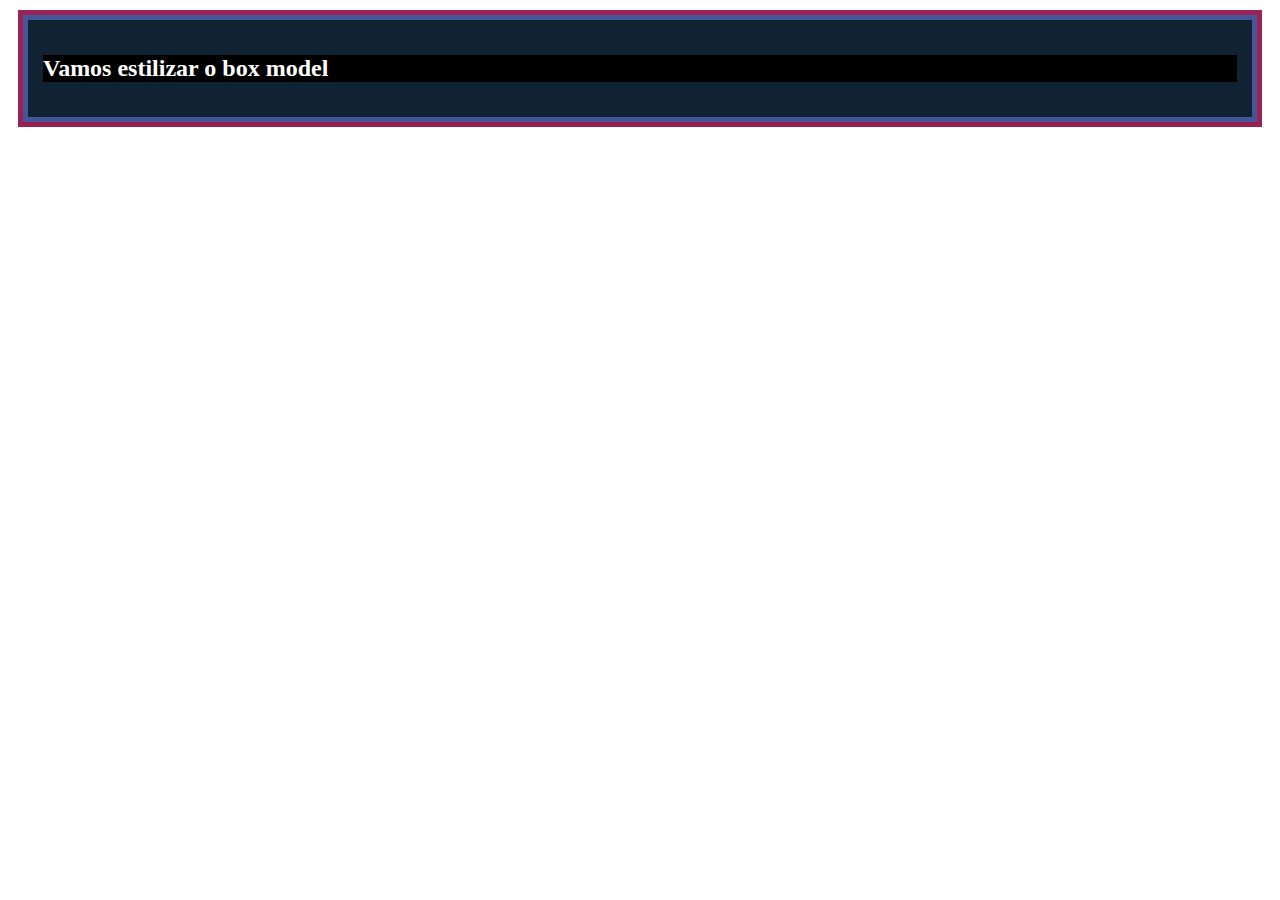
<file: 01-desafio/index.html>
<!DOCTYPE html>
<html lang="en">
<head>
    <meta charset="UTF-8">
    <meta name="viewport" content="width=device-width, initial-scale=1.0">
    <link rel="stylesheet" href="css/style.css">
    <title>Desafio 01</title>
</head>
<body>
    <div id="box-model-challenge">
        <h2 class="challenge-title">
            Vamos estilizar o box model
        </h2>
    </div>
</body>
</html>
</file>
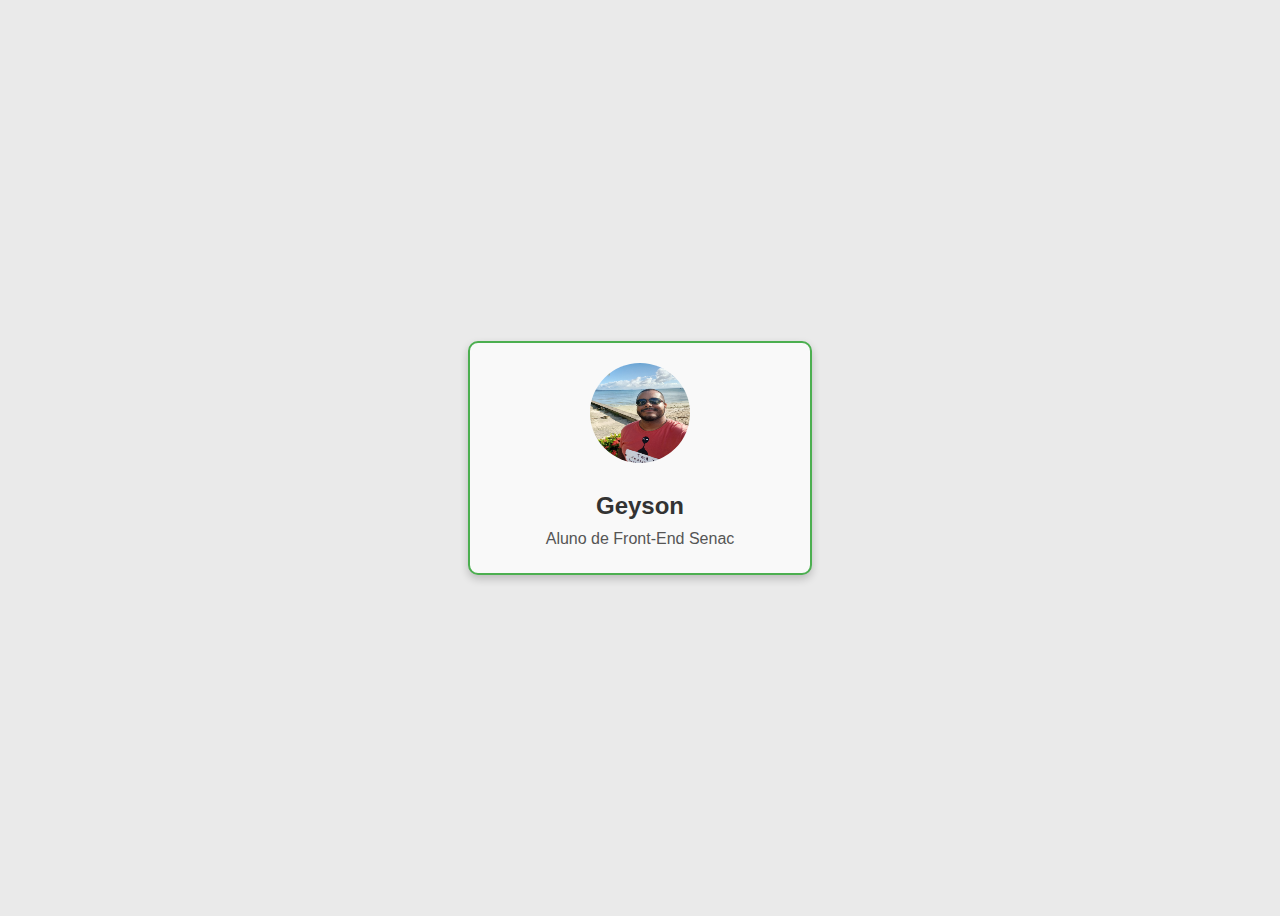
<file: 02 - desafio/index.html>
<!DOCTYPE html>
<html lang="en">
<head>
    <meta charset="UTF-8">
    <meta name="viewport" content="width=device-width, initial-scale=1.0">
    <link rel="stylesheet" href="css/style.css">
    <title>Cartão de apresentação</title>
</head>
<body>
    <div id="card-presentation">
        <img src="./img/minha_foto.jpg" alt="Imagem de perfil" class="card-image">
        <h2 class="card-title">Geyson</h2>
        <p class="card-description">Aluno de Front-End Senac</p>
    </div>

    
</body>
</html>
</file>
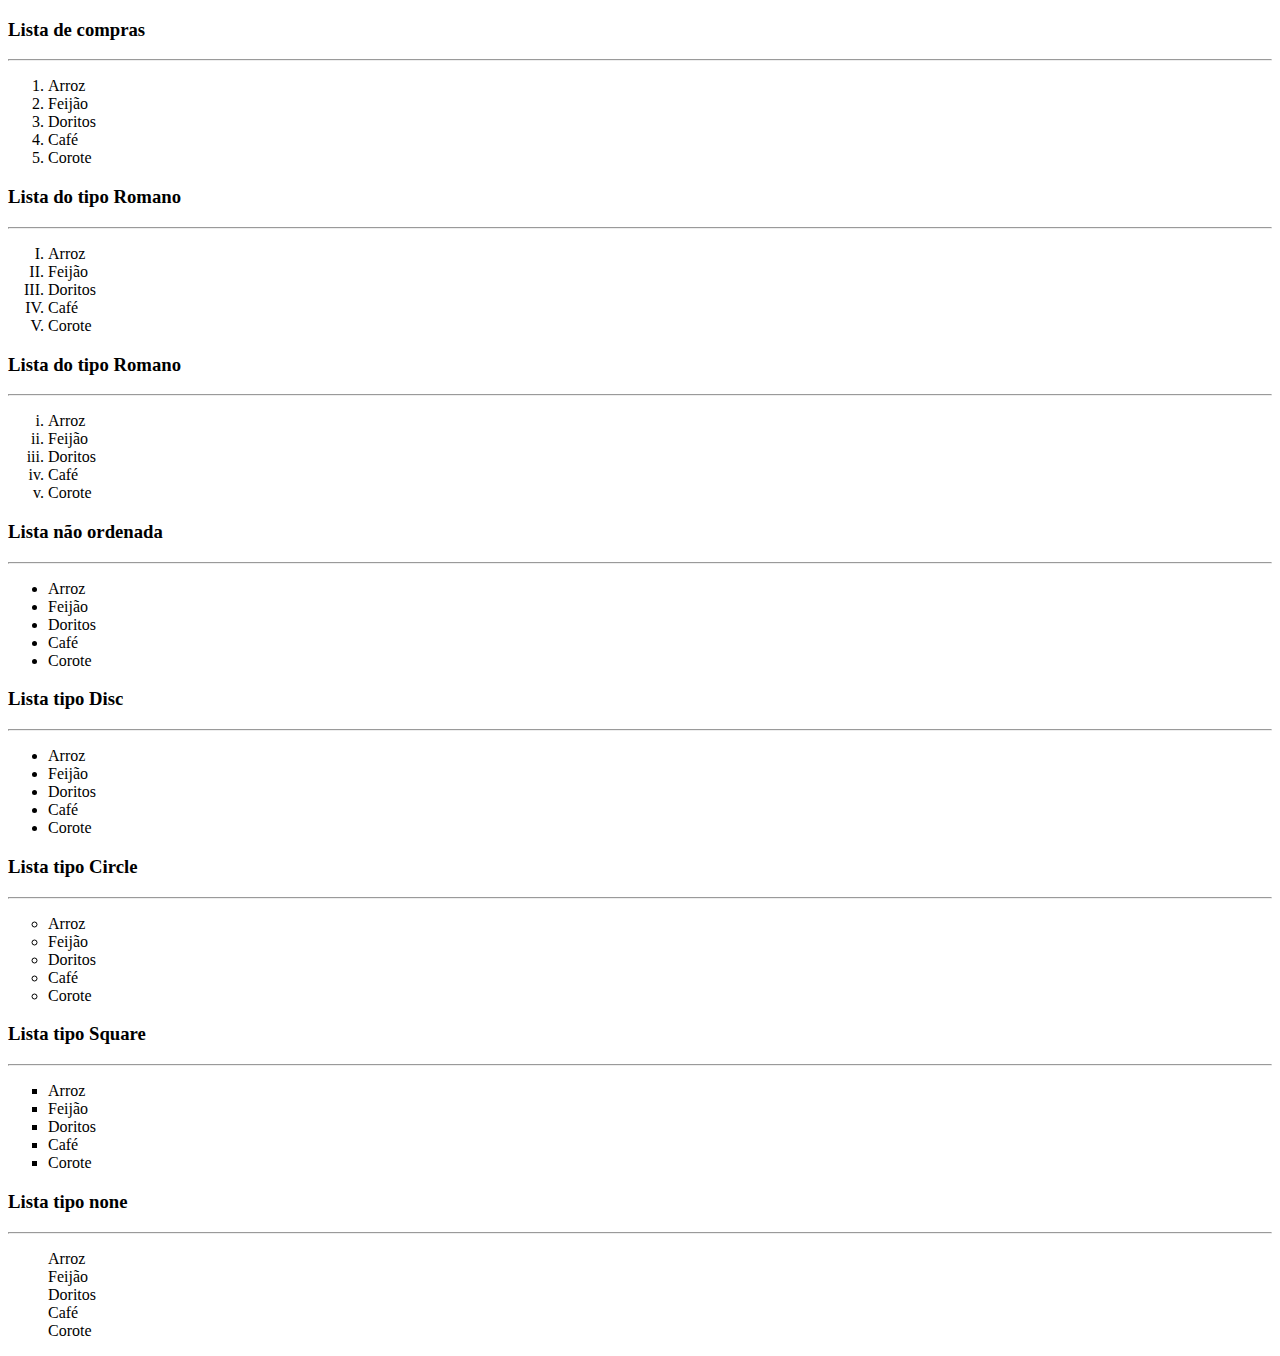
<file: 01.html>
<!DOCTYPE html>
<html lang="en">
<head>
    <meta charset="UTF-8">
    <meta name="viewport" content="width=device-width, initial-scale=1.0">
    <title>Lista</title>
</head>
<body>

    <h3>Lista de compras</h3>
    <hr>
    <ol>
        <li>Arroz</li>
        <li>Feijão</li>
        <li>Doritos</li>
        <li>Café</li>
        <li>Corote</li>
    </ol>
    
    
    <h3>Lista do tipo Romano</h3>
    <hr>
    <ol type="I">
        <li>Arroz</li>
        <li>Feijão</li>
        <li>Doritos</li>
        <li>Café</li>
        <li>Corote</li>
    </ol>

    <h3>Lista do tipo Romano</h3>
    <hr>
    <ol type="i">
        <li>Arroz</li>
        <li>Feijão</li>
        <li>Doritos</li>
        <li>Café</li>
        <li>Corote</li>
    </ol>

    <h3>Lista não ordenada</h3>
    <hr>
    <ul>
        <li>Arroz</li>
        <li>Feijão</li>
        <li>Doritos</li>
        <li>Café</li>
        <li>Corote</li>
    </ul>

    <h3>Lista tipo Disc</h3>
    <hr>
    <ul style="list-style-type: disc">
        <li>Arroz</li>
        <li>Feijão</li>
        <li>Doritos</li>
        <li>Café</li>
        <li>Corote</li>
    </ul>

    <h3>Lista tipo Circle</h3>
    <hr>
    <ul style="list-style-type: circle">
        <li>Arroz</li>
        <li>Feijão</li>
        <li>Doritos</li>
        <li>Café</li>
        <li>Corote</li>
    </ul>
    
    <h3>Lista tipo Square</h3>
    <hr>
    <ul style="list-style-type: square">
        <li>Arroz</li>
        <li>Feijão</li>
        <li>Doritos</li>
        <li>Café</li>
        <li>Corote</li>
    </ul>

    <h3>Lista tipo none</h3>
    <hr>
    <ul style="list-style-type: none">
        <li>Arroz</li>
        <li>Feijão</li>
        <li>Doritos</li>
        <li>Café</li>
        <li>Corote</li>
    </ul>
    


</body>
</html>
</file>
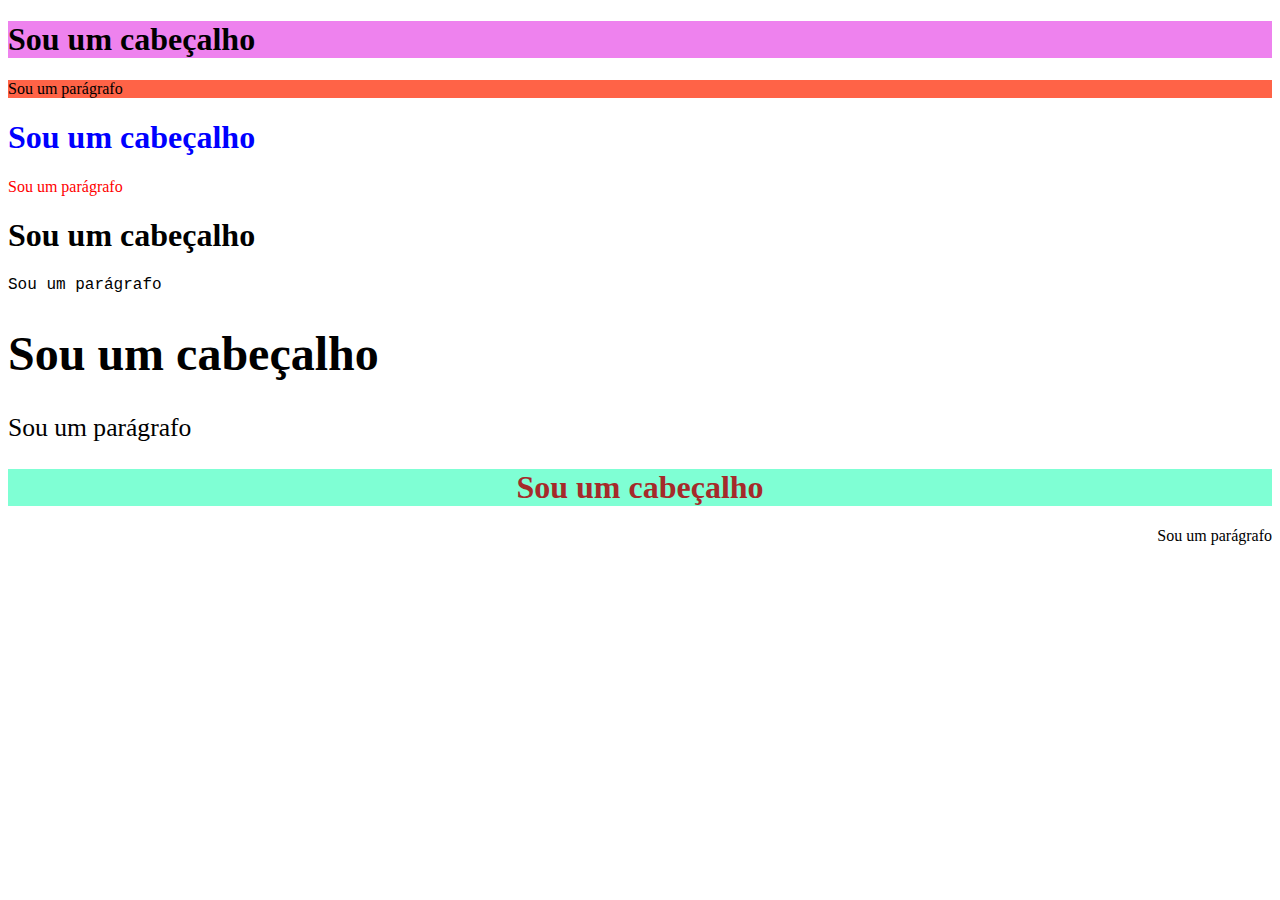
<file: 02.html>
<!DOCTYPE html>
<html lang="en">
<head>
    <meta charset="UTF-8">
    <meta name="viewport" content="width=device-width, initial-scale=1.0">
    <title>CSS</title>
</head>
<body>

    <h1 style="background-color: violet;">Sou um cabeçalho</h1>
    <p style="background-color: tomato;">Sou um parágrafo</p>

    <h1 style="color:blue">Sou um cabeçalho</h1>
    <p style="color: red;">Sou um parágrafo</p>


    <h1 style="font-family: Verdana;">Sou um cabeçalho</h1>
    <p style="font-family:Courier;">Sou um parágrafo</p>


    <h1 style="font-size: 300%;">Sou um cabeçalho</h1>
    <p style="font-size: 160%;">Sou um parágrafo</p>


    <h1 style="text-align: center; background-color: aquamarine; color: brown;">Sou um cabeçalho</h1>
    <p style="text-align: right;">Sou um parágrafo</p>
    
    
   
</body>
</html>
</file>
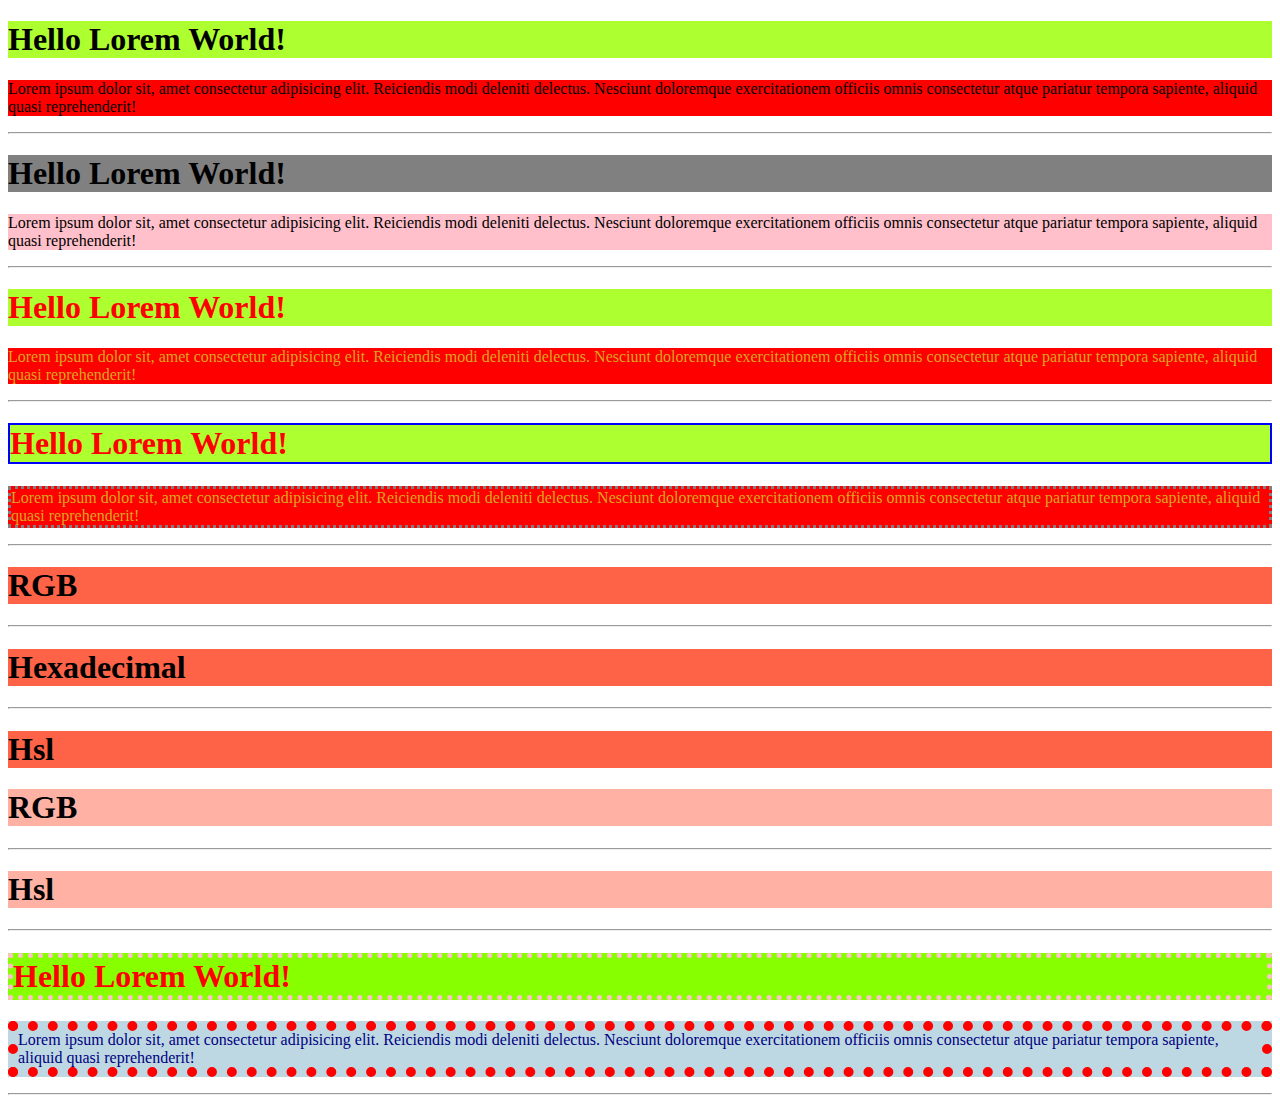
<file: 03.html>
<!DOCTYPE html>
<html lang="en">
<head>
    <meta charset="UTF-8">
    <meta name="viewport" content="width=device-width, initial-scale=1.0">
    <title>Desafios</title>
</head>
<body>

    <h1 style="background-color: greenyellow;">Hello Lorem World!</h1>
    <p style="background-color: red;">Lorem ipsum dolor sit, amet consectetur adipisicing elit. Reiciendis modi deleniti delectus. Nesciunt doloremque exercitationem officiis omnis consectetur atque pariatur tempora sapiente, aliquid quasi reprehenderit!</p>
    <hr>
    
    <!-- 01 - Mudar o background -->
    <h1 style="background-color: gray;">Hello Lorem World!</h1>
    <p style="background-color: pink;">Lorem ipsum dolor sit, amet consectetur adipisicing elit. Reiciendis modi deleniti delectus. Nesciunt doloremque exercitationem officiis omnis consectetur atque pariatur tempora sapiente, aliquid quasi reprehenderit!</p>
    <hr>


    <!-- 02 - Mudar a cor do texto -->
    <h1 style="background-color: greenyellow;color: red;">Hello Lorem World!</h1>
    <p style="background-color: red; color: goldenrod;">Lorem ipsum dolor sit, amet consectetur adipisicing elit. Reiciendis modi deleniti delectus. Nesciunt doloremque exercitationem officiis omnis consectetur atque pariatur tempora sapiente, aliquid quasi reprehenderit!</p>
    <hr>

    <!-- 03 - Criar borda colorida -->
    <h1 style="background-color: greenyellow;color: red; border: 2px solid blue;">Hello Lorem World!</h1>
    <p style="background-color: red; color: goldenrod; border: 3px dotted gray;">Lorem ipsum dolor sit, amet consectetur adipisicing elit. Reiciendis modi deleniti delectus. Nesciunt doloremque exercitationem officiis omnis consectetur atque pariatur tempora sapiente, aliquid quasi reprehenderit!</p>
    <hr>


    <!-- Diferenes estilos de cores -->

    <h1 style="background-color: rgb(255, 99, 71);">RGB</h1>
    <hr>
    <h1 style="background-color: #FF6347;">Hexadecimal</h1>
    <hr>
    <h1 style="background: hsl(9, 100%, 64%);">Hsl</h1>

    <!-- Transparência -->

    <h1 style="background-color: rgba(255, 99, 71, 0.5);">RGB</h1>
    <hr>
    <h1 style="background: hsla(9, 100%, 64%, 0.5);">Hsl</h1>
    <hr>



    <h1 style="background-color: rgb(136, 255, 0);color: red; border: 5px dotted pink;">Hello Lorem World!</h1>
    <p style="background-color: hsla(199, 40%, 64%, 0.5);color: navy; border: 10px dotted red;">Lorem ipsum dolor sit, amet consectetur adipisicing elit. Reiciendis modi deleniti delectus. Nesciunt doloremque exercitationem officiis omnis consectetur atque pariatur tempora sapiente, aliquid quasi reprehenderit!</p>
    <hr>







    
</body>
</html>
</file>
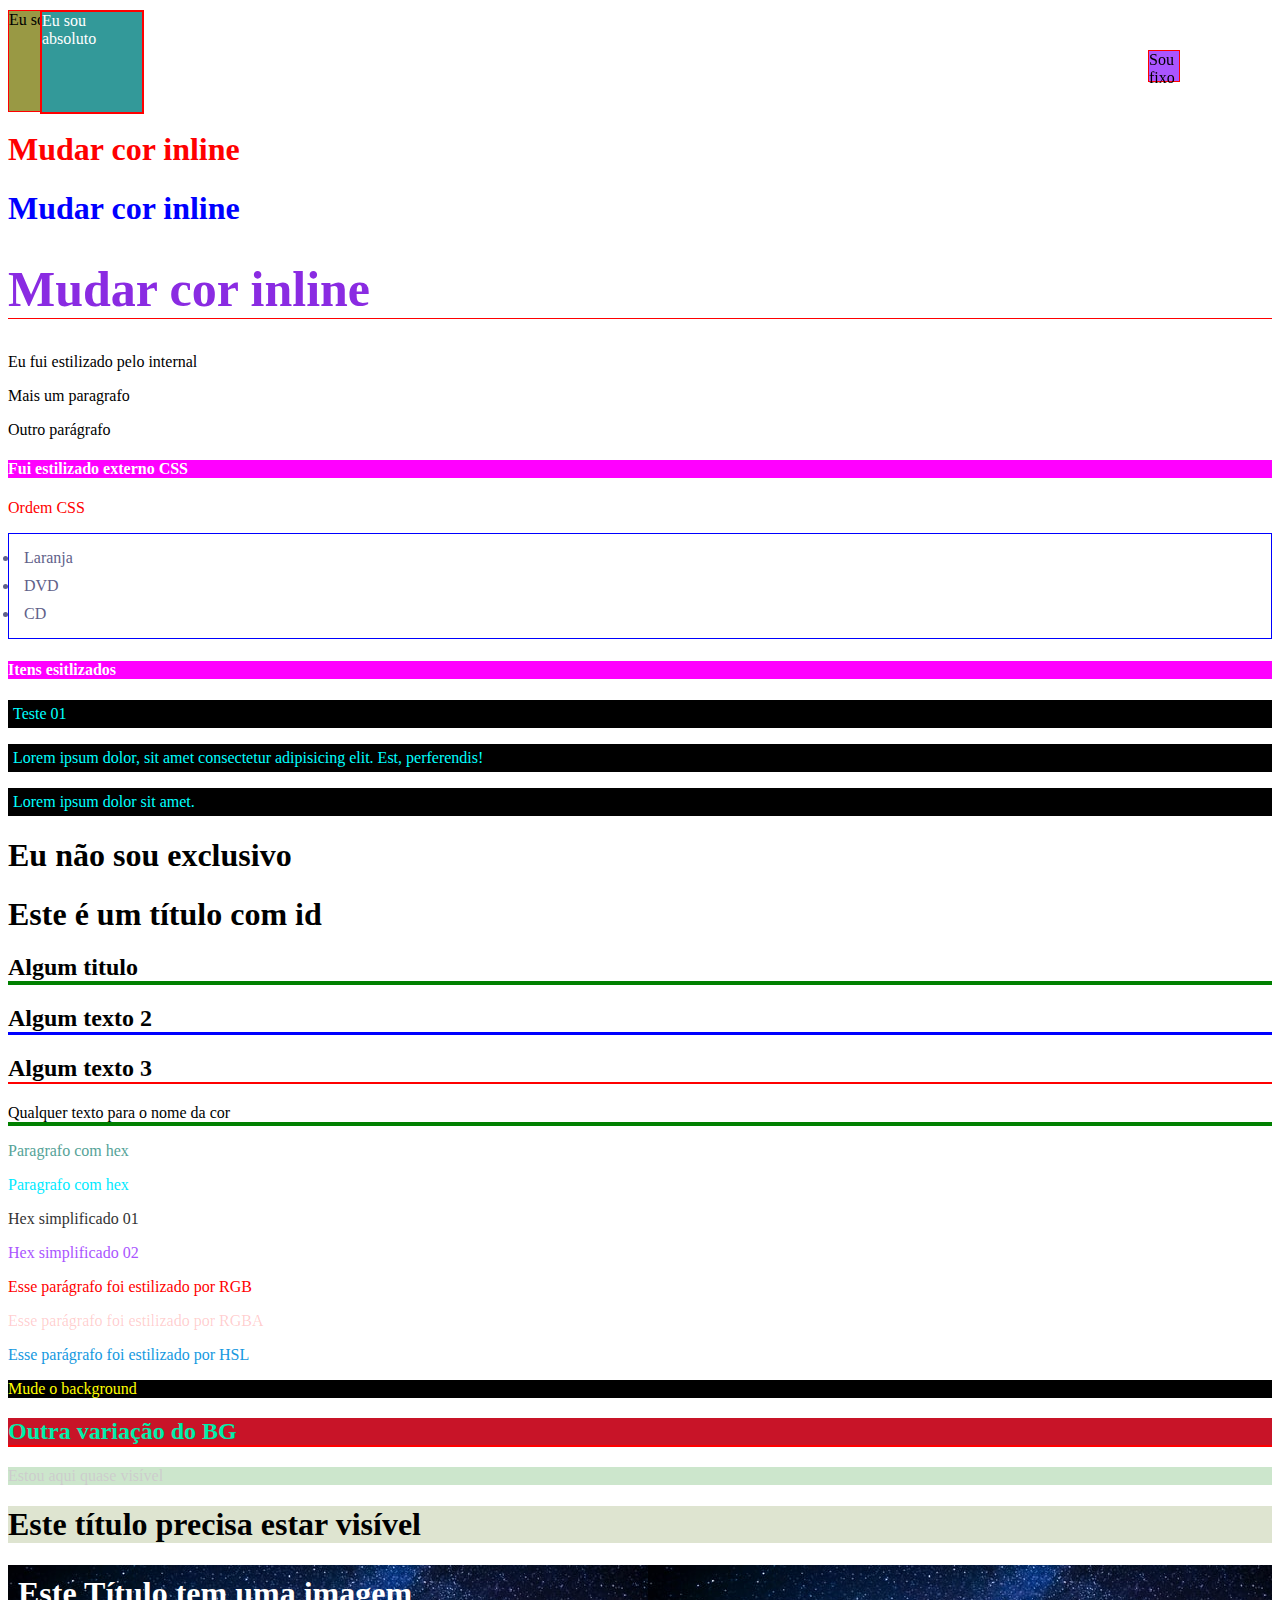
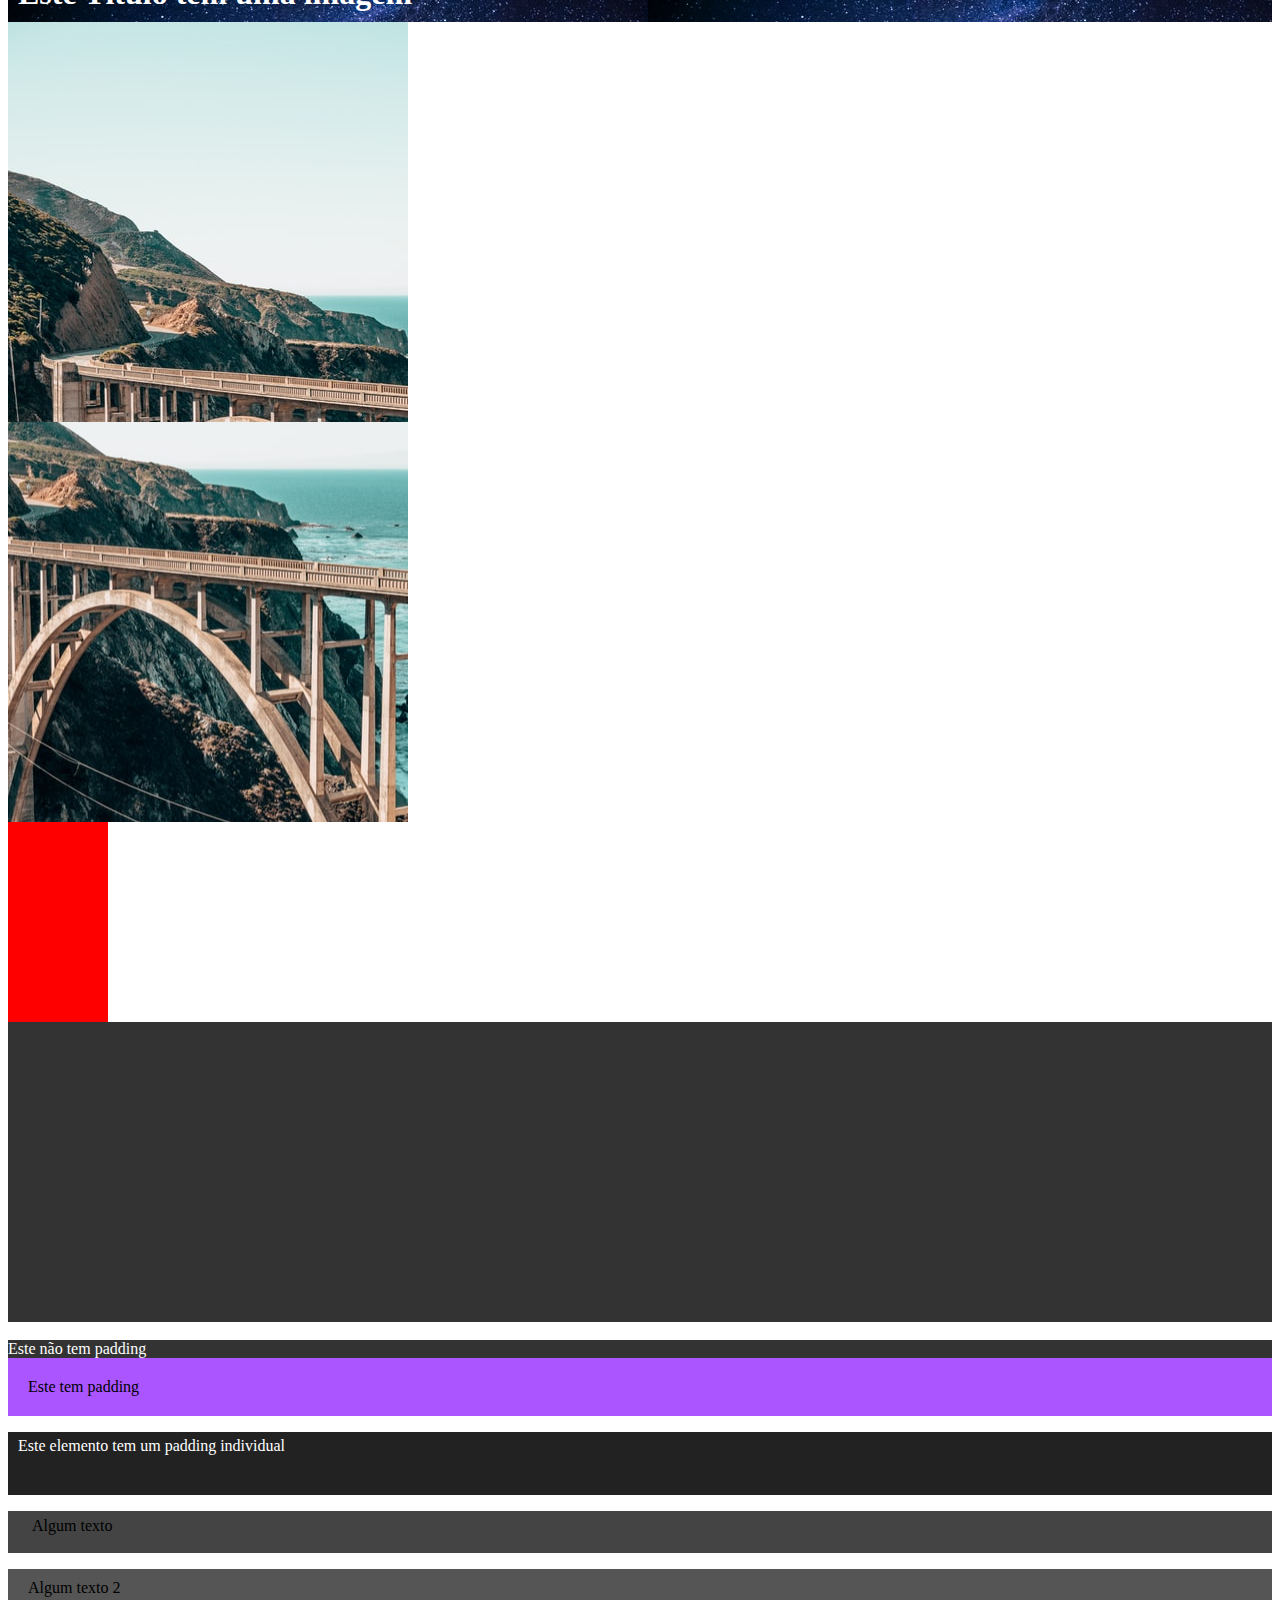
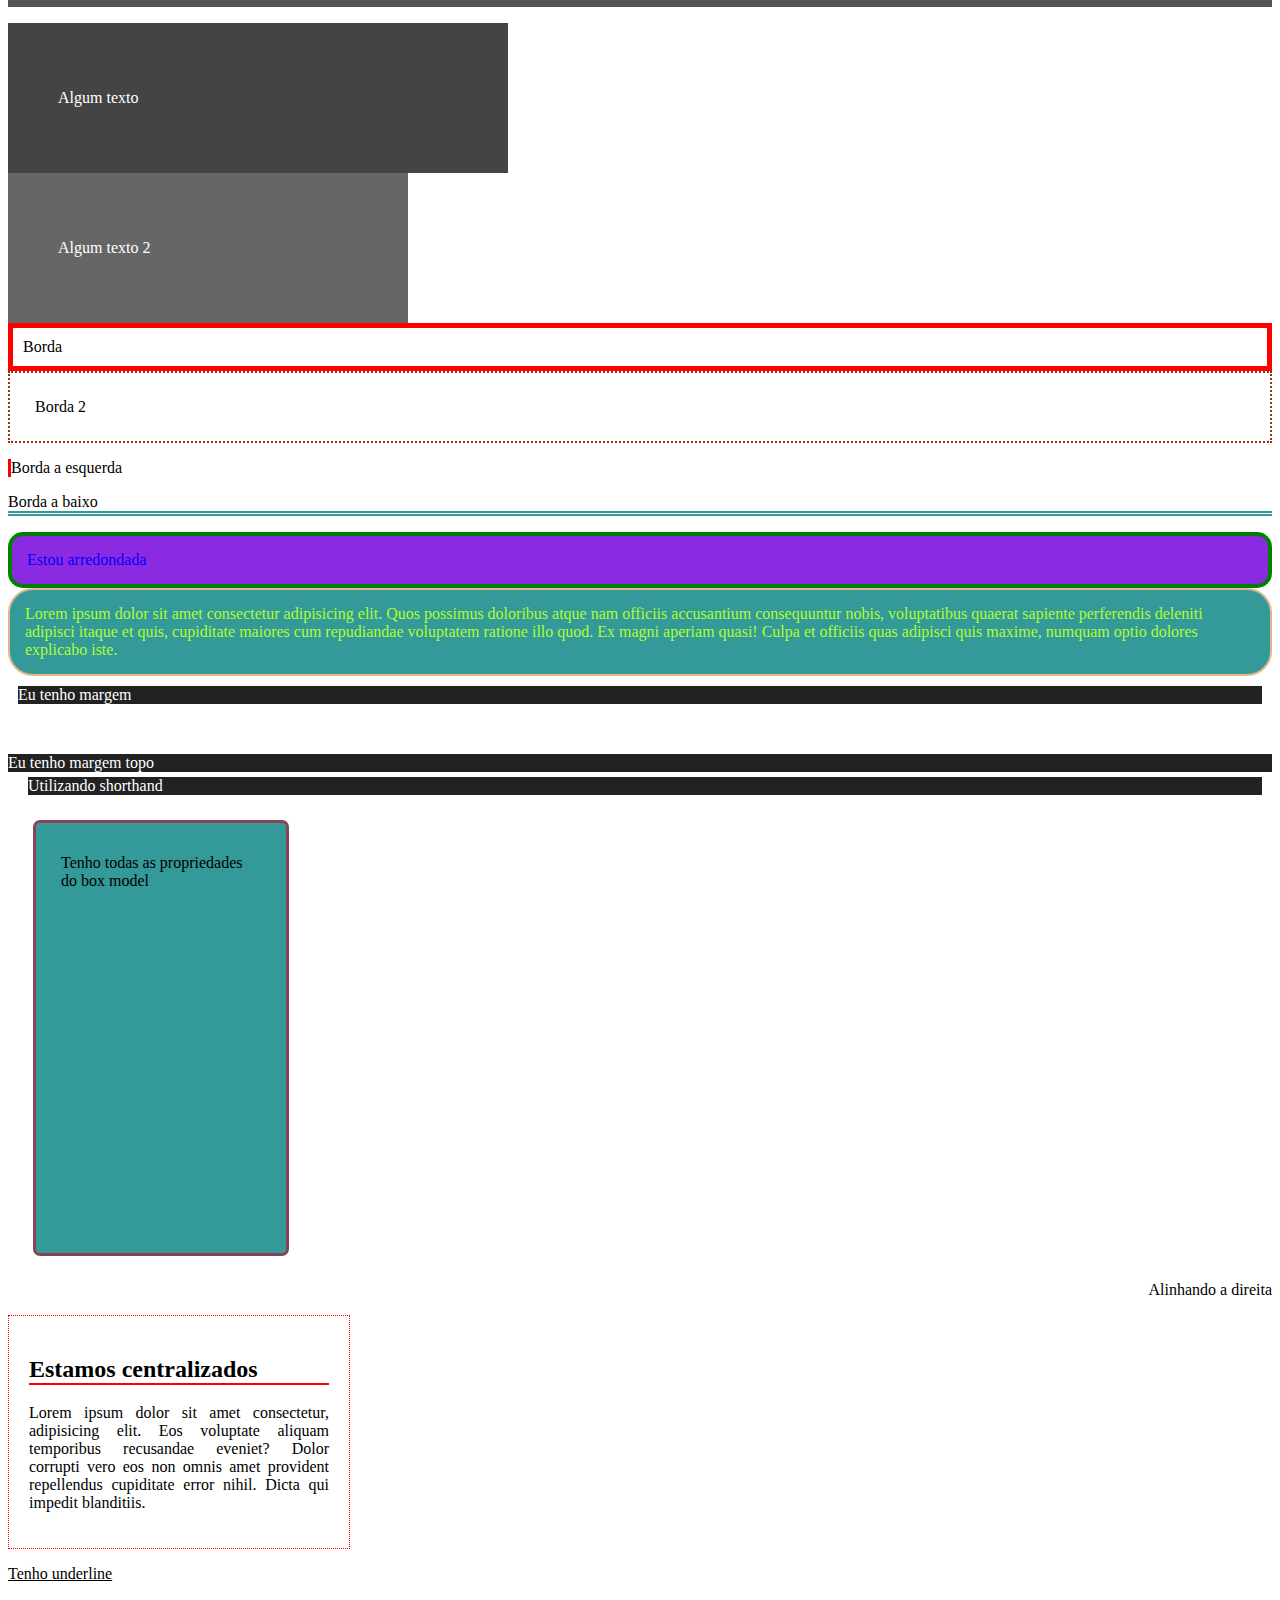
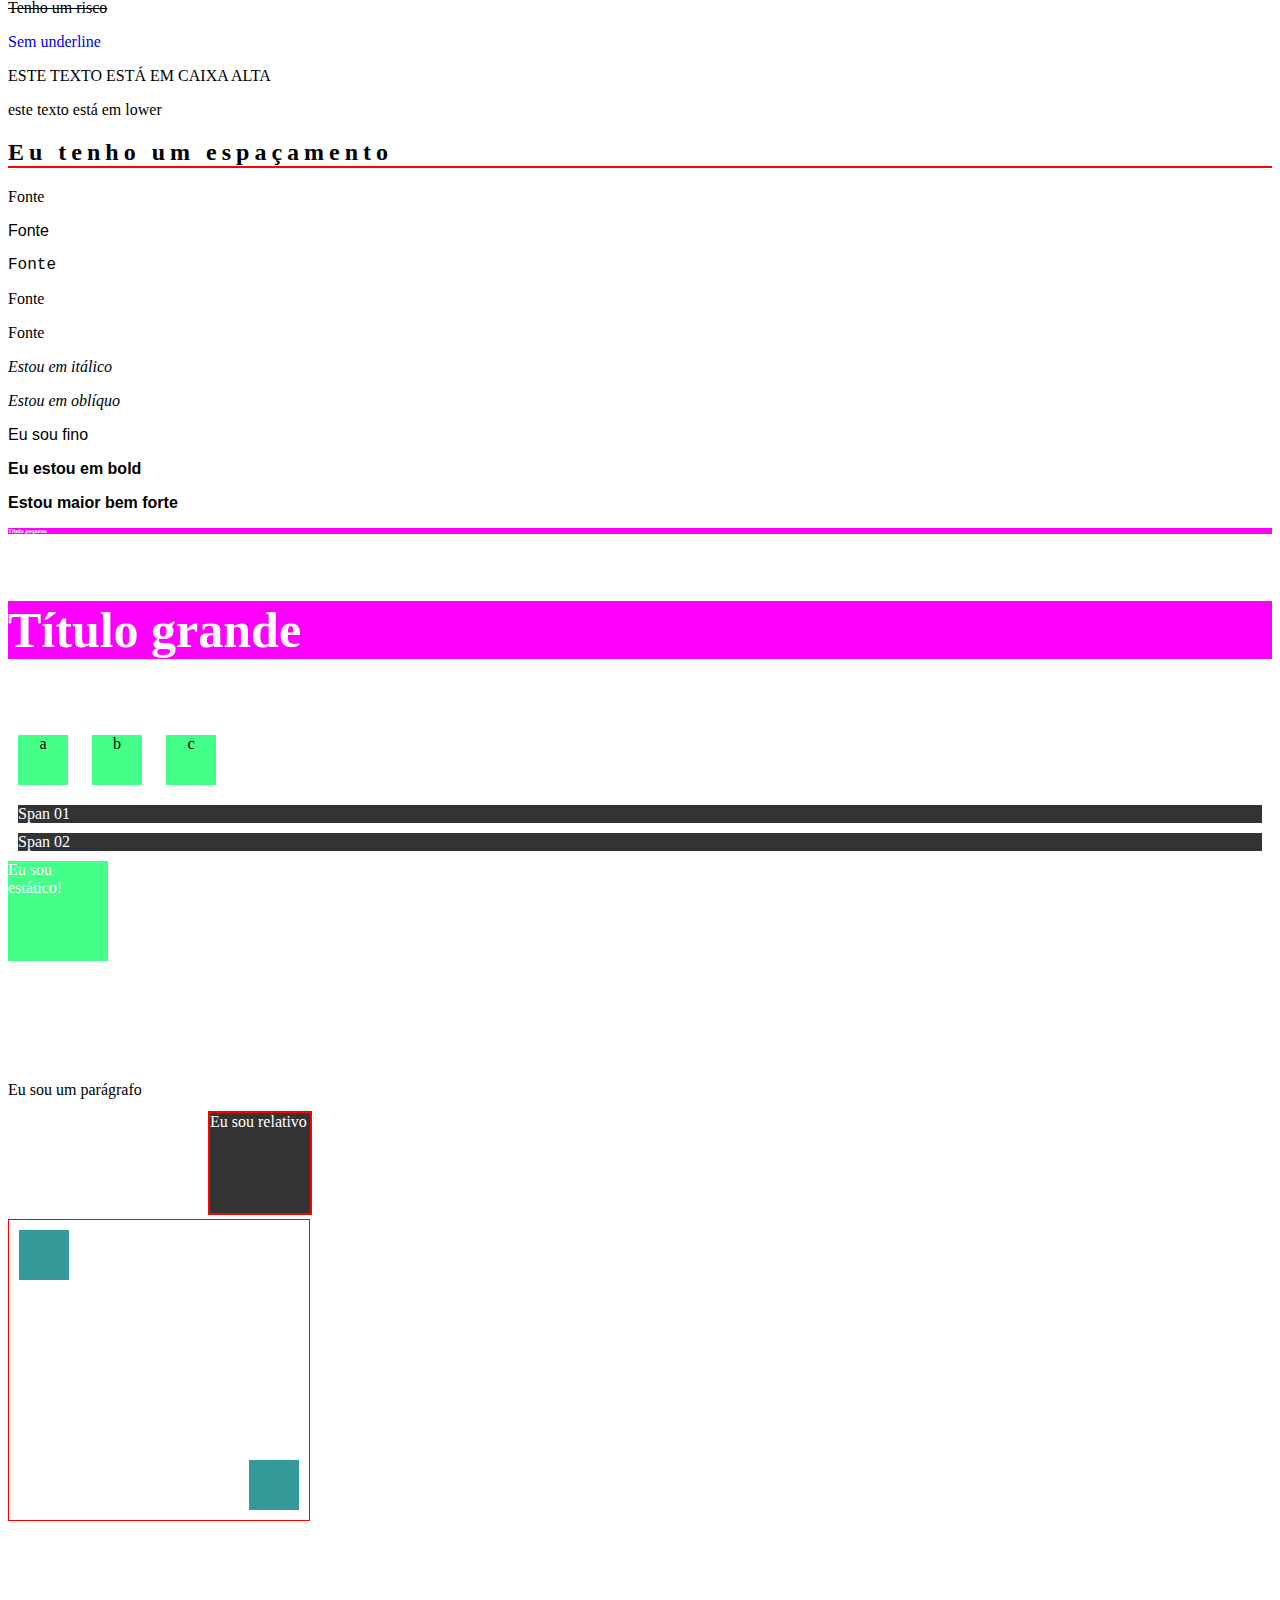
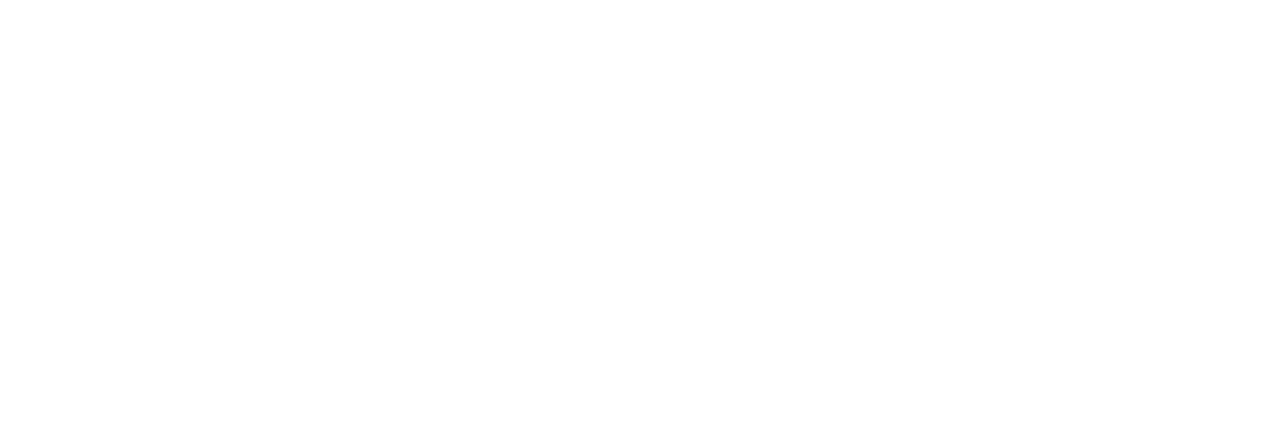
<file: 04.html>
<!DOCTYPE html>
<html lang="en">
<head>
    <meta charset="UTF-8">
    <meta name="viewport" content="width=device-width, initial-scale=1.0">
    <link rel="stylesheet"  href="css/titulo.css">
    <link rel="stylesheet"  href="css/style.css">
    <link rel="stylesheet"  href="css/list.css">
    <title>Document</title>
</head>
<body>

   <!-- 48 -->

   <div class="sticky">
      <span> Eu sou sticky</span>
   </div>

   
    <!-- <style>
        /* p aqui em baixo é a tag <p> de parágrafo */
        p { color: green;
        font-size: 40px;}
    </style> -->

    <!-- 01 Inline -->
    <h1 style="color: red;">Mudar cor inline</h1>
    <h1 style="color: blue;">Mudar cor inline</h1>
    
    <!-- 02 Inline com várias regras-->
    <h1 style="color: blueviolet; font-size: 50px; border-bottom: 1px solid red;">Mudar cor inline</h1>

    <!-- 03 - Internal css -->
     <p>Eu fui estilizado pelo internal</p>
     <p>Mais um paragrafo</p>
     <p>Outro parágrafo</p>

    <!-- 04 Externa CSS -->
    <h4>Fui estilizado externo CSS</h4>
    
    <!-- 05 Ordem css -->
     <p style="color: red;">Ordem CSS</p>

     <!-- 06 - Multiplos CSS -->

     <ul>
        <li>Laranja</li>
        <li>DVD</li>
        <li>CD </li>
     </ul>

     <!-- 07 Estilizando -->

     <h4>Itens esitlizados</h4>

     <!-- 08 class -->

     <p class="paragrafo">Teste 01</p>
     <p class="paragrafo">Lorem ipsum dolor, sit amet consectetur adipisicing elit. Est, perferendis!</p>
    <p class="paragrafo">Lorem ipsum dolor sit amet.</p>


    <!-- 09 - Utilizando o ID -->
    <h1>Eu não sou exclusivo</h1>
    <h1 id="exclive-title"> Este é um título com id </h1>
    
    <!-- 10 - multiplas regras -->
    <h2 id="algum-titulo" class="titulo">Algum titulo</h2>
    <h2 class="titulo"> Algum texto 2 </h2>
    <h2> Algum texto 3 </h2>

    <!-- 11 - nome de cor -->
     <p class="color-name">Qualquer texto para o nome da cor</p>

    <!-- 12 - hex -->
    <p class="hex">Paragrafo com hex</p>
    <p class="hex-2">Paragrafo com hex</p>

    <!-- 13 hex resumido -->

    <p class="simple-hex">Hex simplificado 01</p>
    <p class="simple-hex-2">Hex simplificado 02</p>

    <!-- 14 rgb -->
    <p class="rgb">Esse parágrafo foi estilizado por RGB</p>
     
    <!-- 15 rgba -->
    <p class="rgba">Esse parágrafo foi estilizado por RGBA</p>
    
    <!-- 16 - hsl-->
    <p class="hsl">Esse parágrafo foi estilizado por HSL</p>
    
    <!-- 17 background - color -->
    <p class="bg">Mude o background</p>
    <h2 class="bg-2">Outra variação do BG</h2>

    <!-- 18 opacidae no bg -->
     <div class="bg-opacity">
        <p>Estou aqui quase visível</p>
     </div>



     <!-- 19 RGBA com opacidade -->

     <div class="rgba-opacity">
        <h1>Este título precisa estar visível</h1>
     </div>


     <!-- 20 bg image -->

     <h1 class="bg-image">Este Título tem uma imagem</h1>

     <!-- 21 Centralizar img de bg -->
      <div class="not-centered-bg"></div>

      <div class="centered-bg"></div>

     <!-- 22 Largura e altura -->
      <div class="height-width"></div>
      <div class="height-width-2"></div>
      <br>

      <!-- 23 padding -->

      <div class="without-padding">Este não tem padding</div>

      <div class="padding">Este tem padding</div>

      <!-- 24 padding individual -->

      <p class="padding-individual">Este elemento tem um padding individual</p>


      <!-- 25 shorthand padding -->
      <p class="shorthand-padding">Algum texto</p>
      <p class="shorthand-padding-2">Algum texto 2</p>

      <!-- 26 padding com widht -->
       <div class="without-border-box">
        <p>Algum texto</p>
       </div>
       
       <div class="border-box">
        <p>Algum texto 2</p>
       </div>

       <!-- 27 - border-->

       <div class="border">
         Borda
       </div>

       <div class="border-2">
         Borda 2
       </div>

       <!-- 28 - bordas individuais -->

       <p class="border-left">Borda a esquerda</p>
       <p class="border-bottom">Borda a baixo</p>

       
       <!-- 29 bordas arredondados -->

      <div class="rounded-p">Estou arredondada</div>
      <div class="rounded-p-2">
         Lorem ipsum dolor sit amet consectetur adipisicing elit. Quos possimus doloribus atque nam officiis accusantium consequuntur nobis, voluptatibus quaerat sapiente perferendis deleniti adipisci itaque et quis, cupiditate maiores cum repudiandae voluptatem ratione illo quod. Ex magni aperiam quasi! Culpa et officiis quas adipisci quis maxime, numquam optio dolores explicabo iste.
      </div>

      <!-- 30 - margem -->

      <div class="margin">Eu tenho margem</div>
      <div class="margin-top">Eu tenho margem topo</div>
      <div class="margin-shorthand">Utilizando shorthand</div>

      <!-- 31 - box model -->

      <div class="box-model">
         <p>Tenho todas as propriedades do box model</p>
      </div>

      <!-- 32 desafio -->

      <!-- 33 Text align -->
       <p class="text-aligned">Alinhando a direita</p>
       <div class="container-center">
         <h2>Estamos centralizados</h2>
         <p>Lorem ipsum dolor sit amet consectetur, adipisicing elit. Eos voluptate aliquam temporibus recusandae eveniet? Dolor corrupti vero eos non omnis amet provident repellendus cupiditate error nihil. Dicta qui impedit blanditiis.</p>
       </div>


      <!-- 34 -->

       <p class="underline">Tenho underline</p>
       <p class="line-trough">Tenho um risco</p>
       <a href="https://google.com" class="remover-underline">Sem underline</a>

      <!-- 35 -->
        <p class="upper">Este texto está em caixa alta</p>
        <p class="lower">ESTE TEXTO ESTÁ EM LOWER</p>

      <!-- 36 -->
       <h2 class="spacing">Eu tenho um espaçamento</h2>

       <!-- 37 -->
        <p class="f1">Fonte</p>
        <p class="f2">Fonte</p>
        <p class="f3">Fonte</p>
        <p class="f4">Fonte</p>
        <p class="f5">Fonte</p>

        <!-- 38 -->
         <p class="italic">Estou em itálico</p>
         <p class="oblique">Estou em oblíquo</p>


         <!-- 39 -->
         <p class="thin">Eu sou fino</p>
         <p class="bold">Eu estou em bold</p>
         <p class="bolder">Estou maior bem forte</p>

         <!-- 40 -->
          <h4 class="small">Título pequeno</h4>
          <h4 class="big">Título grande</h4>

         <!-- 41  -->
          <div class="inline-box">a</div>
          <div class="inline-box">b</div>
          <div class="inline-box">c</div>

          <span class="block">Span 01</span>
          <span class="block">Span 02</span>

         <!-- 42 -->
          <p class="invisible">Me encontre se puder</p>

          <!-- 43 -->
           <div class="static">
               <span>Eu sou estático!</span>
           </div>

           <!-- 44 -->
            <div class="relative">
               <span>Eu sou relativo</span>
            </div>

            <!-- 45 -->
             <div class="absolute">
               <span>Eu sou absoluto</span>
             </div>
             <p>Eu sou um parágrafo</p>

            <!-- 46  -->
             <div class="relative-container">
               <div class="absolute-1"></div>
               <div class="absolute-2"></div>
             </div>

             <!-- 47 -->
              <div class="fixed">
                  <span>Sou fixo</span>
              </div>


      



</body>
</html>
</file>
<file: 01-desafio/css/style.css>
#box-model-challenge {
    margin: 15px;
    padding: 15px;
    border: 5px solid #459;
    background-color: #123;
    outline: 5px solid #925;
}

.challenge-title {
    background-color: #000;
    color: #fff;
    border: none;
}
</file>
<file: 02 - desafio/css/style.css>
body {
    font-family: Arial, sans-serif;
    display: flex;
    justify-content: center;
    align-items: center;
    height: 100vh;
    background-color: #eaeaea;
}

.card-title {
    color: #333;
    margin: 10px 0;
}

.card-description {
    color: #555;
    margin: 5px 0;
}

.card-image {   
    width: 100px;
    height: 100px;
    border-radius: 50%;
    margin-bottom: 15px;
}

#card-presentation {
    margin: 20px;
    padding: 20px;
    border: 2px solid #4CAF50;
    background-color: #f9f9f9;
    box-shadow: 0 4px 8px rgba(0, 0, 0, 0.2);
    border-radius: 10px;
    text-align: center;
    width: 300px;
}
</file>
<file: css/titulo.css>
h4{
    background-color: magenta;
    color: white;
}
</file>
<file: css/style.css>
body {
    padding-bottom: 500px;
}

/* p {
    color: blueviolet;
} */


/* Está referenciando a classe parágrafo em 04.html */
.paragrafo {
    background-color: #000;
    color: aqua;
    padding: 5px;
}


/* 09 - Utilizando o ID */
#exclusive-title {
    background-color: purple;
    color: yellow;
    padding: 10px;
    font-size: 40px;
}

/* 10 - multiplas regras */
h2 {
    border-bottom: 2px solid red;

}
.titulo {
    border-bottom: 3px solid blue;

}
#algum-titulo {
    border-bottom: 4px solid green;
}

.color-name {
    border-bottom: 4px solid green;

}


/* 12 hex */

.hex {
    color: #55a398;
}

.hex-2 {
    color: #00eaff;
}

/* 13 hex resumido */

.simple-hex {
    /* color: #333333; */
    color: #333;
}

.simple-hex-2 {
    /* É a mesma cor #aa55ff ou #a5f */
    /* color: #aa55ff; */
    color: #a5f;
}

/* 14 rbg */
 .rgb {
    color: rgb(255, 0, 0);
 }

/* 15 rbga */
 .rgba {
    color: rgba(255, 0, 0, 0.2);
 }


 /* 16 hsl */
 .hsl  {
    color: hsl(201, 82%, 48%);
 }

 /* 17 background - color */
 .bg  {
    background-color: #000;
    color: yellow;
 }

 .bg-2  {
    background-color: rgb(200, 20, 40);
    color:#0eaf;
 }

 /* 18 opacidade o bg */
 .bg-opacity {
    background-color: green;
    opacity: 0.2;
 }

 /* 19 RGBA com opacidade */

 .rgba-opacity {
    background-color: rgba(90, 120, 20, 0.2);
 }


/* 20 bg image */

.bg-image {
    background-image: url("../img/nature.jpg");
    color: white;
    padding: 10px;
    margin: 0;
}

/* 21 Centralizar img de bg */
.not-centered-bg,
.centered-bg {
    height: 400px;
    width: 400px;
    background-image: url("../img/bridge.jpg");
}

.centered-bg {
    background-position: center;
}

/* 22 Largura e altura */
.height-width {
    height: 200px;
    width: 100px;
    background-color: red;
}

.height-width-2 {
    height: 300px;
    background-color: #333;
}

/* 23 padding */

.without-padding {
    background-color: #333;
    color: #fff;
}

.padding {
    padding: 20px;
    background-color: #a5f;
}


/* 24 - padding individual */
.padding-individual {
    background-color: #222;
    color: #fff;
    padding-top: 5px;
    padding-left: 10px;
    padding-right: 20px;
    padding-bottom: 40px;
}

.shorthand-padding {
    background-color: #444;
    padding: 6px 12px 18px 24px;
}

.shorthand-padding-2 {
    background-color: #555;
    /* padding: 10px 20px 10px 20px; */
    padding: 10px 20px;
}

/* 26 padding com widht */
.without-border-box {
    background-color: #444;
    color: #fff;
    width: 400px;
    padding: 50px;
}

.border-box {
    background-color: #666;
    color: #fff;
    width: 400px;
    padding: 50px;
    box-sizing: border-box;
}

/* 27 - border */

.border {
    border: 5px solid red;
    padding: 10px;
}

.border-2 {
    border: 2px dotted #931;
    padding: 25px;
}

/* 28 - bordas individuais */

.border-left {
    border-left: 3px solid red;
}

.border-bottom {
    border-bottom: 5px double #399;
}

/* 29 */
.rounded-p {
    border: 4px solid green;
    background-color: blueviolet;
    color: blue;
    padding: 15px;
    border-radius: 15px;
}

.rounded-p-2 {
    border: 2px solid burlywood;
    background-color: #399;
    color: greenyellow;
    padding: 15px;
    border-radius: 25px;
}

/* 30 - margem */
.margin {
    background-color: #222;
    color: #fff;
    margin: 10px;
}
.margin-top {
    margin-top: 50px;
    background-color: #222;
    color: #fff;
}
.margin-shorthand {
    color: #fff;
    background-color: #222;
    margin: 5px 10px 15px 20px;
}

.box-model{
    background-color: #399;
    padding: 15px 25px;
    margin: 25px;
    border: 3px solid #845;
    border-radius: 7px;
    width: 200px;
    height: 400px;
    
}

/* 32 - desafio */
/* 33 */
.text-aligned {
    text-align: right;
}

.container-center {
    text-align: justify;
    /* text-align: center; */
    width: 300px;
    border: 1px dotted red;
    padding: 20px;
    
}

/* 34 */

.underline {
    text-decoration: underline;
}

.line-trough {
    text-decoration: line-through;
}

.remover-underline {
    text-decoration: none;
}


/* 35 */
.upper {
    text-transform: uppercase;
}

.lower {
    text-transform: lowercase;
}

/* 36 */
.spacing {
    letter-spacing: 5px;
}

/* 37 */

.f1 {
    font-family: Georgia;
}
.f2 {
    font-family: Helvetica;
}
.f3 {
    font-family: "Courier New";
}
.f4 {
    font-family: cursive;
}
.f5 {
    font-family: fantasy;
}

/* 38 */

.italic {
    font-style: italic;
}

.oblique {
    font-style: oblique;
}

/* 39 */
.thin,
.bold,
.bolder {
    font-family: Helvetica;
}

.thin {
    font-weight: 100;
}

.bold {
    font-weight: 600;
}
.bolder {
    font-weight: 900;
}

/* 40 */

.small {
    font-size: 6px;
}

.big {
    font-size: 50px;
}

/* 41 */

.inline-box {
    background-color: #4f8;
    width: 50px;
    height: 50px;
    margin: 10px;
    display: inline-block;
    text-align: center;
}

.block {
    background-color: #333;
    color: #fff;
    margin: 10px;
    display: block;

}

.invisible {
    display: none;
}

/* 43 não se move na tela*/
.static {
    background-color: #4f8;
    width: 100px;
    height: 100px;
    color: #fff;
    position: static;
}

/* 44 se move de acordo com as coordenadas de top, left etc*/

.relative {
    position: relative;
    background-color: #333;
    color: #fff;
    width: 100px;
    height: 100px;
    top: 150px;
    left: 200px;
    border: 2px solid red;
}

/* 45 vai para o topo da página*/

.absolute {
    position: absolute;
    background-color: #399;
    color: #fff;
    width: 100px;
    height: 100px;
    border: 2px solid red;
    top: 10px;
    left: 40px;
}

/* 46 */

.relative-container {
    width: 300px;
    height: 300px;
    border: 1px solid red;
    margin-top: 120px;
    position: relative;
}
.absolute-1,
.absolute-2 {
    width: 50px;
    height: 50px;
    background-color: #399;
    position: absolute;
}

.absolute-1 {
    top: 10px;
    left: 10px;
}
.absolute-2 {
    bottom: 10px;
    right: 10px;
}

/* 47 */

.fixed {
    width: 30px;
    height: 30px;
    border: 1px solid red;
    background-color: #a5f;
    position: fixed;
    top: 50px;
    right: 100px;
}

/* 48 - está lá em cima do 04.html*/

.sticky {
    width: 100px;
    height: 100px;
    border: 1px solid red;
    background-color: #994;
    position: sticky;
    top: 10px;
}
</file>
<file: css/list.css>
ul {
    border: 1px solid blue;
    padding: 10px;
}

li {
    padding: 5px;
    color: rgb(97, 97, 137);
}
</file>
